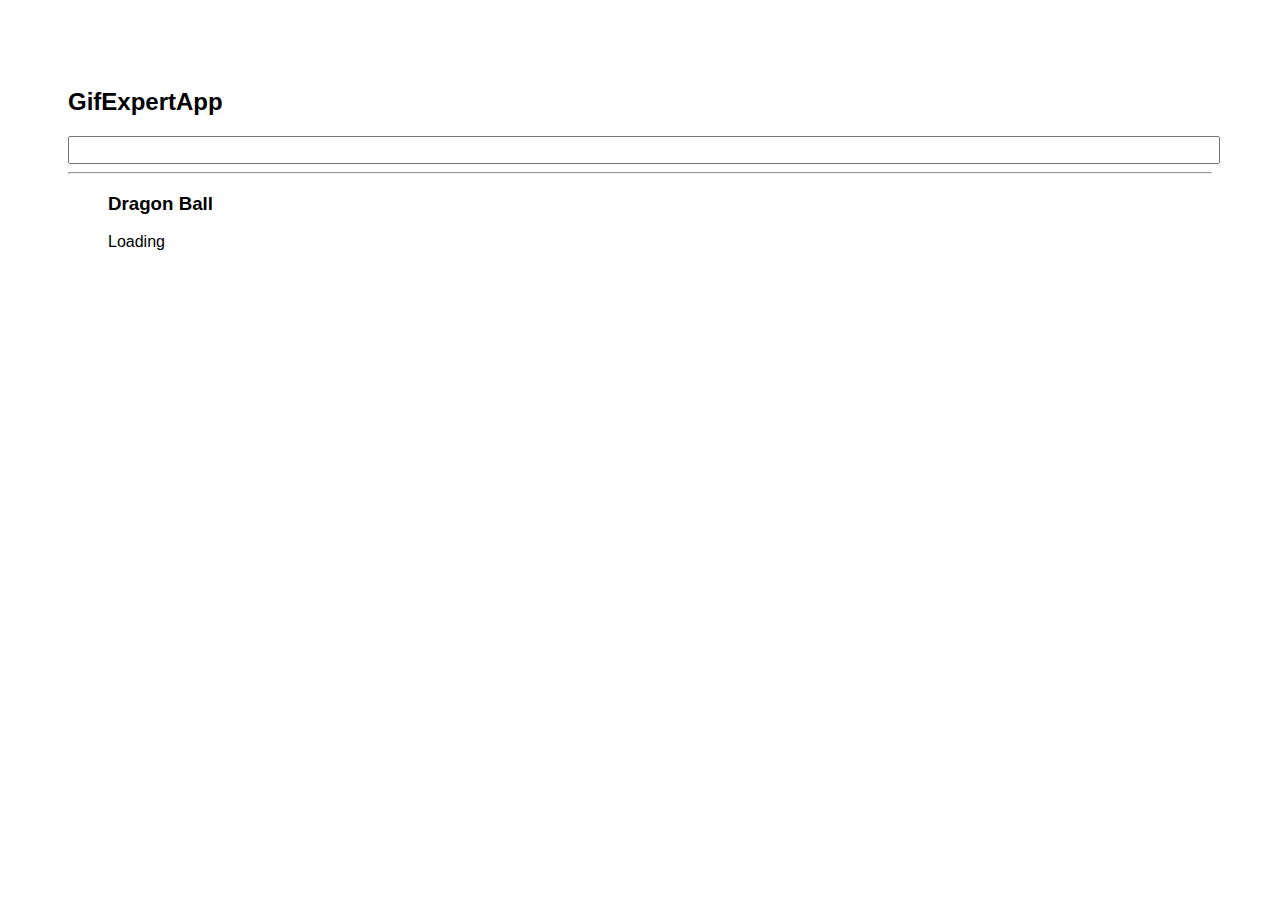
<file: docs/index.html>
<!DOCTYPE html>
<html lang="en">
  <head>
    <meta charset="utf-8" />
    <link rel="icon" href="./favicon.ico" />
    <meta name="viewport" content="width=device-width,initial-scale=1" />
    <meta name="theme-color" content="#000000" />
    <meta
      name="description"
      content="Web site created using create-react-app"
    />
    <link rel="apple-touch-icon" href="./logo192.png" />
    <link
      rel="stylesheet"
      href="https://cdnjs.cloudflare.com/ajax/libs/animate.css/4.0.0/animate.min.css"
    />
    <link rel="manifest" href="./manifest.json" />
    <title>GifExpertApp</title>
    <link href="./static/css/main.1d728f51.chunk.css" rel="stylesheet" />
  </head>
  <body>
    <noscript>You need to enable JavaScript to run this app.</noscript>
    <div id="root"></div>
    <script>
      !(function (e) {
        function r(r) {
          for (
            var n, p, f = r[0], i = r[1], l = r[2], c = 0, s = [];
            c < f.length;
            c++
          )
            (p = f[c]),
              Object.prototype.hasOwnProperty.call(o, p) &&
                o[p] &&
                s.push(o[p][0]),
              (o[p] = 0);
          for (n in i)
            Object.prototype.hasOwnProperty.call(i, n) && (e[n] = i[n]);
          for (a && a(r); s.length; ) s.shift()();
          return u.push.apply(u, l || []), t();
        }
        function t() {
          for (var e, r = 0; r < u.length; r++) {
            for (var t = u[r], n = !0, f = 1; f < t.length; f++) {
              var i = t[f];
              0 !== o[i] && (n = !1);
            }
            n && (u.splice(r--, 1), (e = p((p.s = t[0]))));
          }
          return e;
        }
        var n = {},
          o = { 1: 0 },
          u = [];
        function p(r) {
          if (n[r]) return n[r].exports;
          var t = (n[r] = { i: r, l: !1, exports: {} });
          return e[r].call(t.exports, t, t.exports, p), (t.l = !0), t.exports;
        }
        (p.m = e),
          (p.c = n),
          (p.d = function (e, r, t) {
            p.o(e, r) ||
              Object.defineProperty(e, r, { enumerable: !0, get: t });
          }),
          (p.r = function (e) {
            "undefined" != typeof Symbol &&
              Symbol.toStringTag &&
              Object.defineProperty(e, Symbol.toStringTag, { value: "Module" }),
              Object.defineProperty(e, "__esModule", { value: !0 });
          }),
          (p.t = function (e, r) {
            if ((1 & r && (e = p(e)), 8 & r)) return e;
            if (4 & r && "object" == typeof e && e && e.__esModule) return e;
            var t = Object.create(null);
            if (
              (p.r(t),
              Object.defineProperty(t, "default", { enumerable: !0, value: e }),
              2 & r && "string" != typeof e)
            )
              for (var n in e)
                p.d(
                  t,
                  n,
                  function (r) {
                    return e[r];
                  }.bind(null, n)
                );
            return t;
          }),
          (p.n = function (e) {
            var r =
              e && e.__esModule
                ? function () {
                    return e.default;
                  }
                : function () {
                    return e;
                  };
            return p.d(r, "a", r), r;
          }),
          (p.o = function (e, r) {
            return Object.prototype.hasOwnProperty.call(e, r);
          }),
          (p.p = "/");
        var f = (this["webpackJsonpgif-expert-app"] =
            this["webpackJsonpgif-expert-app"] || []),
          i = f.push.bind(f);
        (f.push = r), (f = f.slice());
        for (var l = 0; l < f.length; l++) r(f[l]);
        var a = i;
        t();
      })([]);
    </script>
    <script src="./static/js/2.56c56de3.chunk.js"></script>
    <script src="./static/js/main.0fd30e7a.chunk.js"></script>
  </body>
</html>
</file>
<file: docs/static/css/main.1d728f51.chunk.css>
*{font-family:Helvetica,Arial,sans-serif}body{padding:60px}input{color:grey;font-size:1.2rem;width:100%}.card-grid{display:flex;flex-direction:row;flex-wrap:wrap}.card{align-content:center;border:1px solid grey;border-radius:6px;margin-bottom:10px;margin-right:10px;overflow:hidden}.card p{padding:5px;text-align:center}.card img{max-height:170px}
/*# sourceMappingURL=main.1d728f51.chunk.css.map */
</file>
